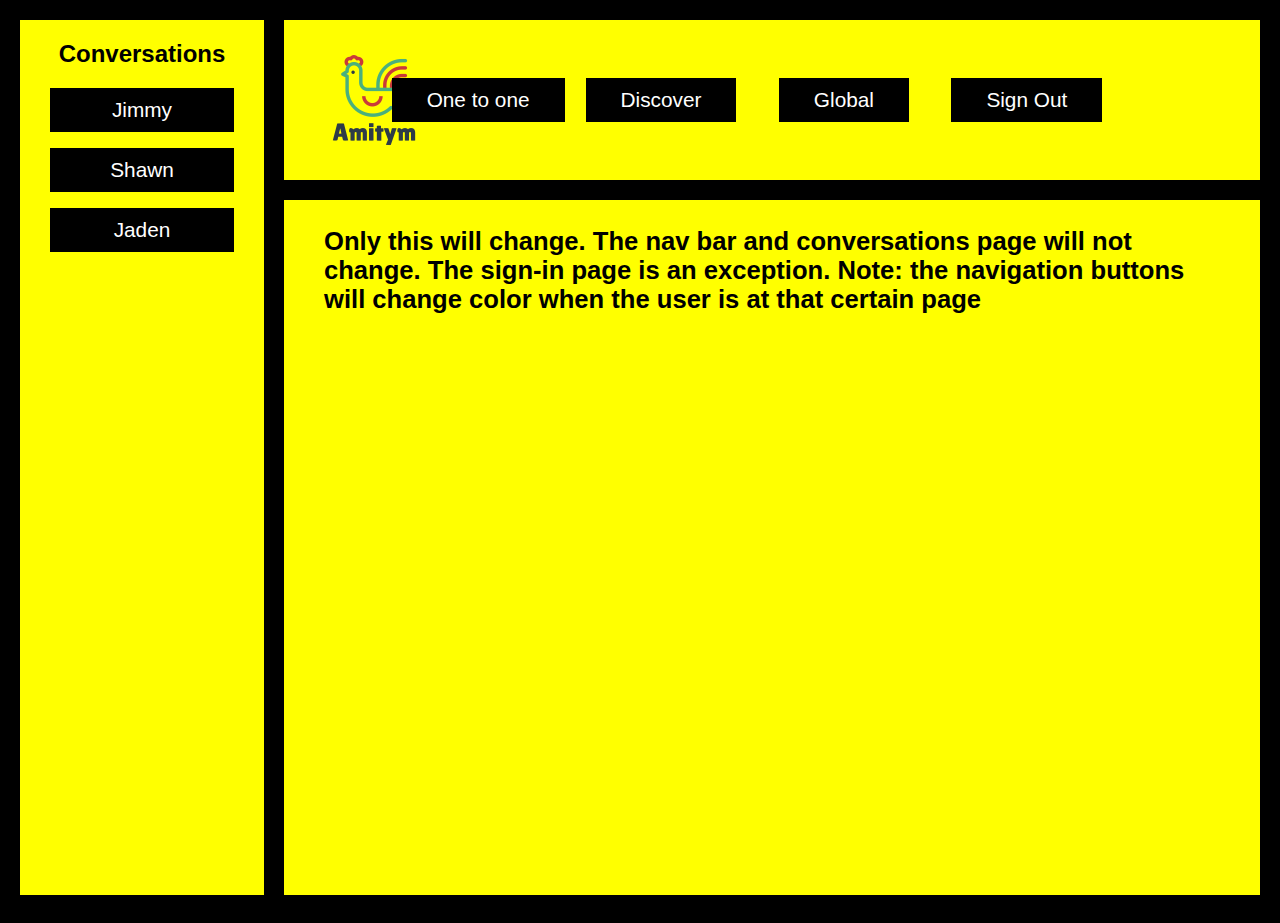
<file: eee.html>
<!DOCTYPE html>
<html>
    <head>
        <meta charset="utf-8">
        <link rel= "stylesheet" href= "eee.css">
        <title> Choose N' Chat </title>
        <meta name="viewport" content="width=device-width, initial-scale=1.0">
    </head>
    <body>
            <div class="firstwrap">
                <nav>
                    <ul class="topmenu">
                        <img id="logo" src="chicken.png">
                        <li><a id="n-1" href="#"> One to one  </a></li>
                        <li><a id="n-2" href="#"> Discover </a></li>
                        <li><a id="n-3" href="#"> Global </a></li>
                        <li><a id="n-4" href= "#"> Sign Out </a></li>
                    </ul>
                </nav>
            </div>
            <div class="contain">
                <h1>Only this will change. The nav bar and conversations page will not change. The sign-in page is an exception. Note: the navigation buttons will change color when the user is at that certain page</h1>

                <div class="messagebox">
                </div>
            </div>
            <div class="secondwrap">
                <h2> Conversations</h2>
                            <p> <a href="#"> Jimmy</a></p>
                            <p> <a href="#"> Shawn</a></p>
                            <p> <a href="#"> Jaden</a></p>
            </div>
            <footer>
              <p>eeeeeeeee</p>
            </footer>
    </body>
    e
</file>
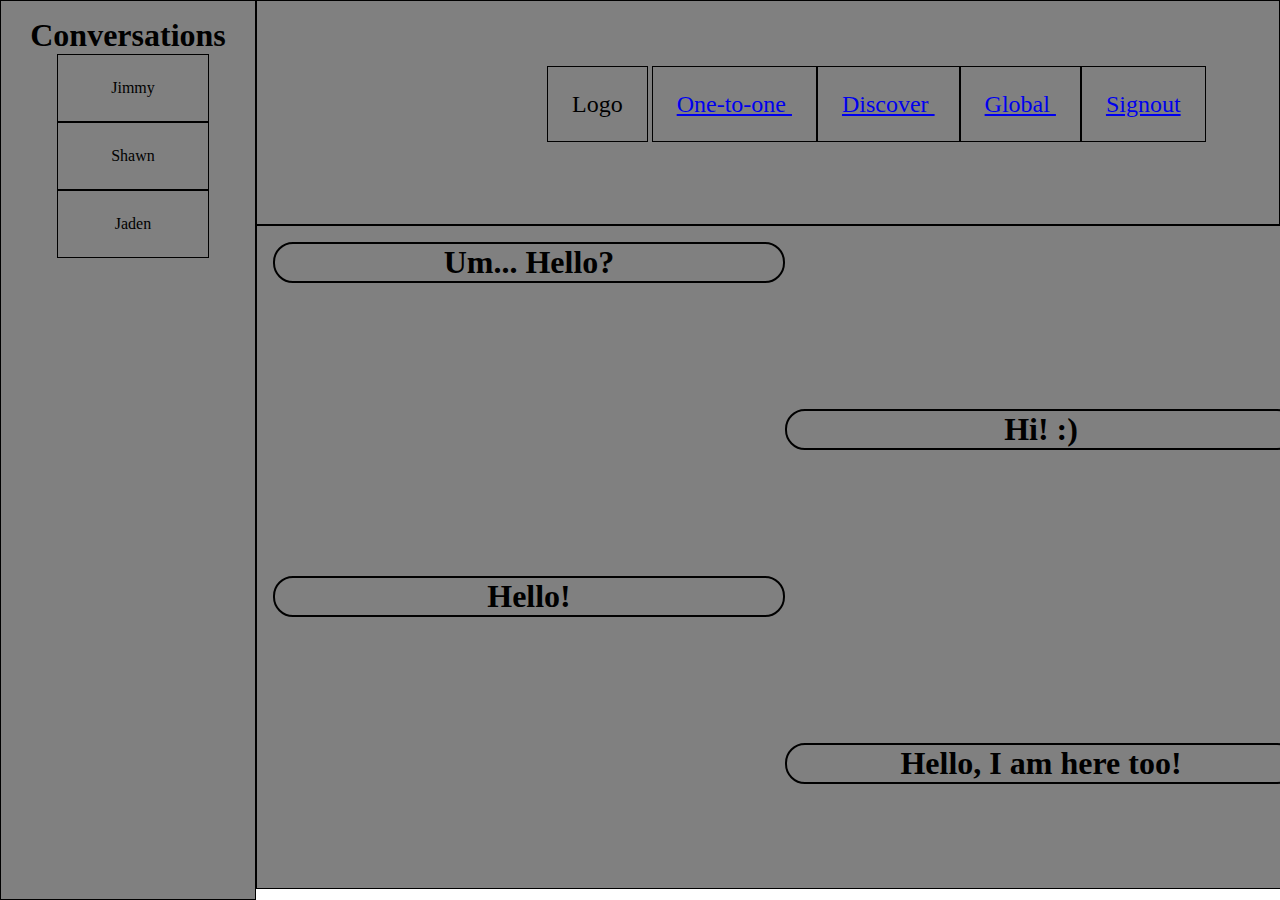
<file: Choose N' Chat Final/global.html>
<!DOCTYPE html>
<html>

<head>
	<meta charset="utf-8">
	<link rel="stylesheet" href="global.css">
	<title> Choose N' Chat </title>
	<meta name="viewport" content="width=device-width, initial-scale=1.0">
</head>
<body>
	<div class="content">
		<div class="conversations">
			<h1> Conversations</h1>
			<ul>
				<li>Jimmy</li>
				<li>Shawn</li>
				<li>Jaden</li>
			</ul>
		</div>

<div class="navigation">
	<ul>
		<li> Logo</li>
			<li> <a href= "one2one.html"> One-to-one </a> </li>
			<li> <a href= "discover.html"> Discover </a> </li>
			<li> <a href= "global.html"> Global </a> </li>
			<li> <a href= "#"> Signout </a> </li>
	</ul>
</div>
<div class="users">
  <div class="firstmessage"><h1> Um... Hello? </h1> </div>
  <div class="reply"><h1> Hi! :)</h1></div>
  <div class="secondmessage"><h1> Hello!</h1> </div>
  <div class="secondreply"><h1> Hello, I am here too!</h1> </div>
  <div class="thirdmessage"><h1> Hmm, what do you guys wanna talk about?</h1> </div>
  <div class="thirdreply"><h1> I wanna talk about school. I hate it.</h1> </div>
  <div class="fourthmessage"><h1> Really? I love school!</h1> </div>
  <div class="fourtreply"><h1> Same, I enjoy learning. What don't you like about it?</h1> </div>
  <div class="fifthmessage"><h1> Dude, there just is too much work</h1> </div>
  <div class="fifthreply"><h1> You really think so? I think if you manage your time, and get the help you need, it's fine</h1> </div>
  <div class="sixthmessage"><h1> I agree, and maybe if you guys have discord, we could get in contact later and help each other study.</h1> </div>
  <div class="sixthreply"><h1> My discord username and ID is Bubble#2359</h1> </div>
  <div class="seventhmessage"><h1> Sure, that would help. Mine is Cookie#5203</h1> </div>
  <div class="seventhreply"><h1> Yeah, I can help too. Mine is Skybluu#3978</h1> </div>
	<div class="typehere">
		<form>
			<input>
			<button> Submit </button>
		</form>
  </div>
		</div>
	</div>
</body>
</html>
</file>
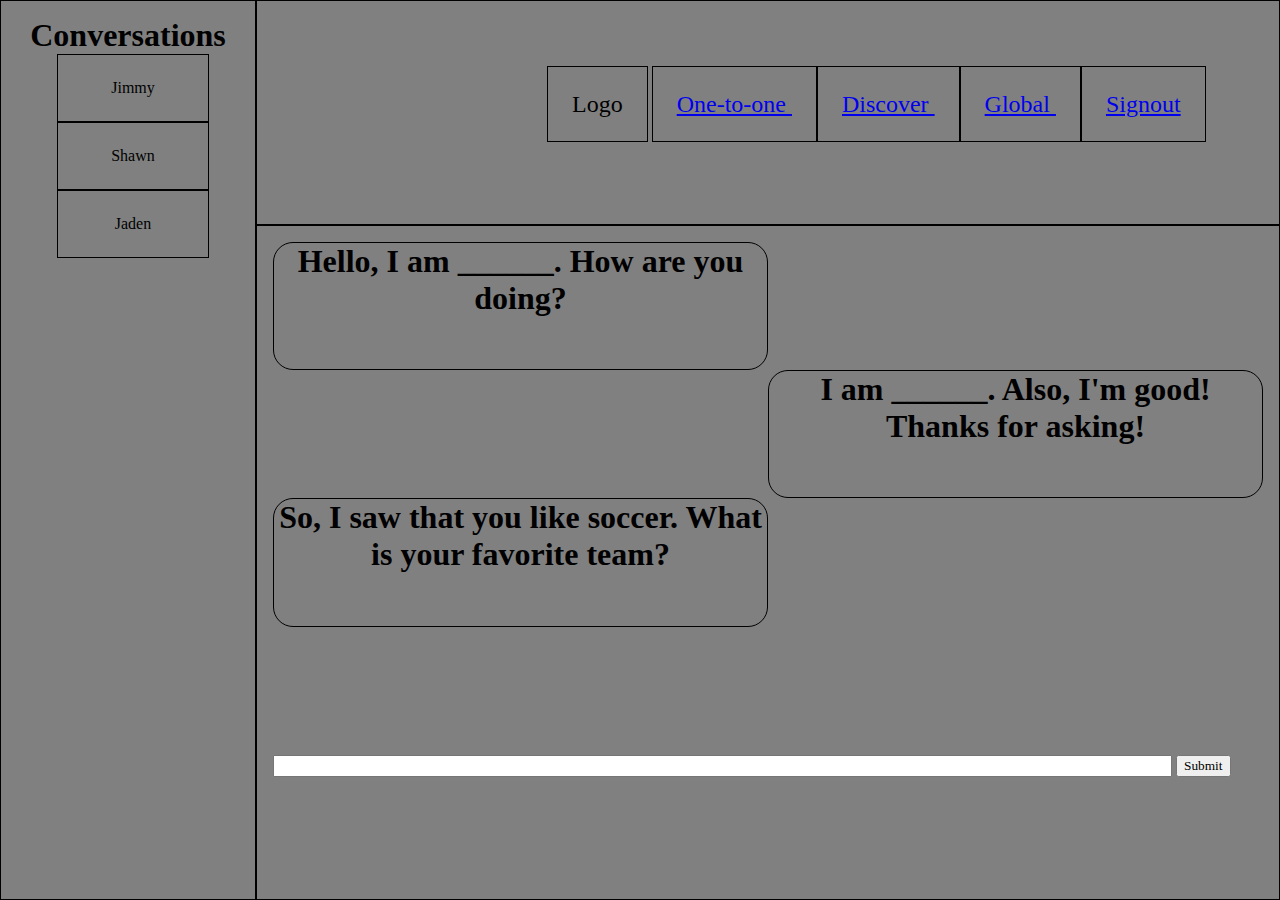
<file: Choose N' Chat Final/one2one.html>
<!DOCTYPE html>
<html>

<head>
	<meta charset="utf-8">
	<link rel="stylesheet" href="one2one.css">
	<title> Choose N' Chat </title>
	<meta name="viewport" content="width=device-width, initial-scale=1.0">
</head>
<body>
	<div class="content">
		<div class="conversations">
			<h1> Conversations</h1>
			<ul>
				<li>Jimmy</li>
				<li>Shawn</li>
				<li>Jaden</li>
			</ul>
		</div>

		<div class="navigation">
			<ul>
				<li> Logo</li>
			<li> <a href= "one2one.html"> One-to-one </a> </li>
					<li> <a href= "discover.html"> Discover </a> </li>
					<li> <a href= "global.html"> Global </a> </li>
					<li> <a href= "#"> Signout </a> </li>
			</ul>
        </div>
        <div class="users">
          <div class="firstmessage"><h1> Hello, I am ______. How are you doing? </h1> </div>
          <div class="reply"><h1> I am ______. Also, I'm good! Thanks for asking!</h1></div>
          <div class="secondmessage"><h1> So, I saw that you like soccer. What is your favorite team?</h1> </div>
          <div class="typehere">
            <form>
			  <input>
			  <button>
				  Submit
			  </button>
              </form>
		</div>
	</div>
</body>
</html>
</file>
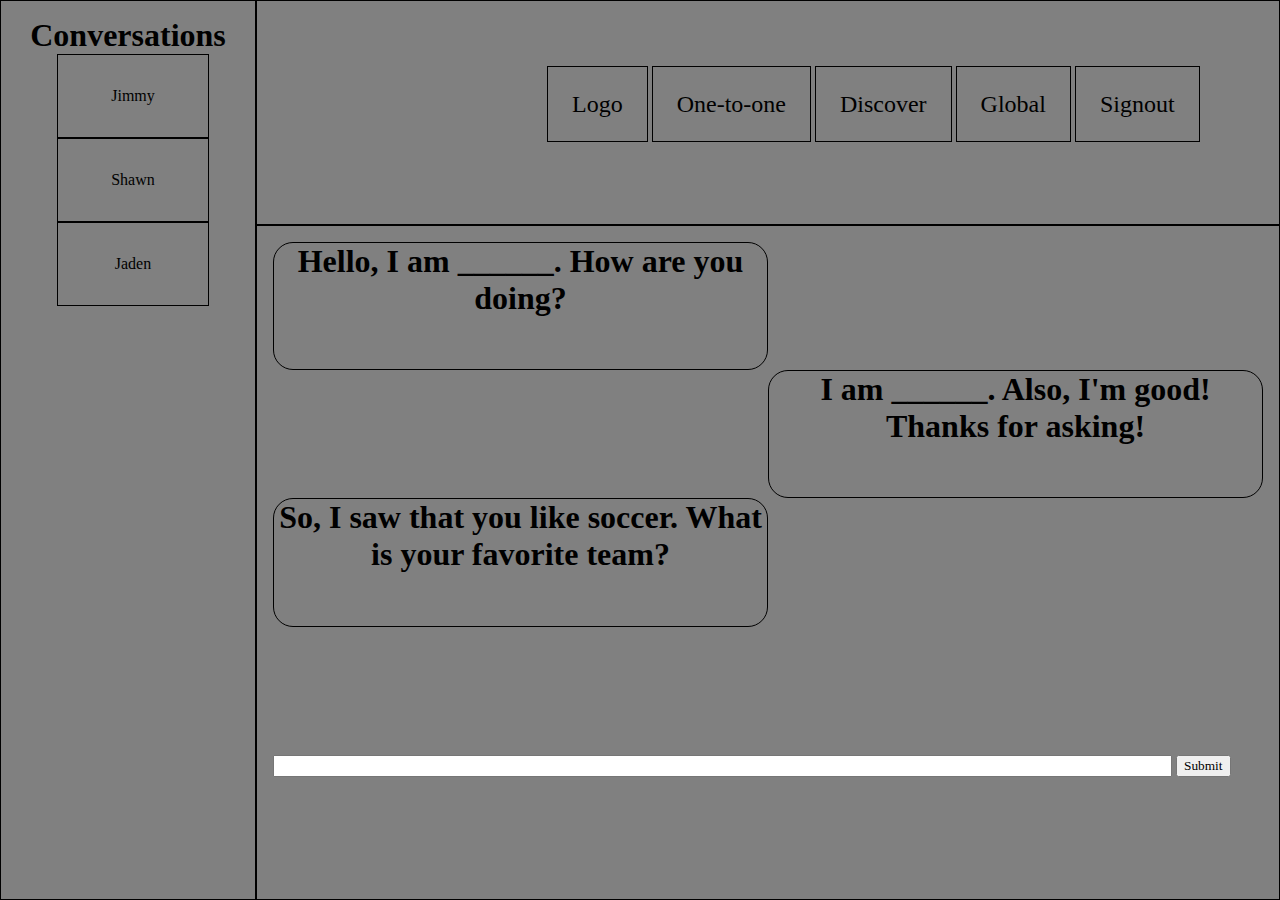
<file: one2one/one2one.html>
<!DOCTYPE html>
<html>

<head>
	<meta charset="utf-8">
	<link rel="stylesheet" href="one2one.css">
	<title> Choose N' Chat </title>
	<meta name="viewport" content="width=device-width, initial-scale=1.0">
</head>
<body>
	<div class="content">
		<div class="conversations"> 
			<h1> Conversations</h1>
			<ul>
				<li>Jimmy</li>
				<li>Shawn</li>
				<li>Jaden</li>
			</ul>
		</div>

		<div class="navigation"> 
			<ul>
				<li> Logo</li>
				<li> One-to-one</li>
				<li>Discover</li>
				<li>Global</li>
				<li>Signout</li>
			</ul>
        </div>	
        <div class="users">
          <div class="firstmessage"><h1> Hello, I am ______. How are you doing? </h1> </div>		
          <div class="reply"><h1> I am ______. Also, I'm good! Thanks for asking!</h1></div> 	
          <div class="secondmessage"><h1> So, I saw that you like soccer. What is your favorite team?</h1> </div>		
          <div class="typehere"> 
            <form>
			  <input>
			  <button> 
				  Submit
			  </button>	
              </form>
		</div>
	</div>
</body>
</html>
</file>
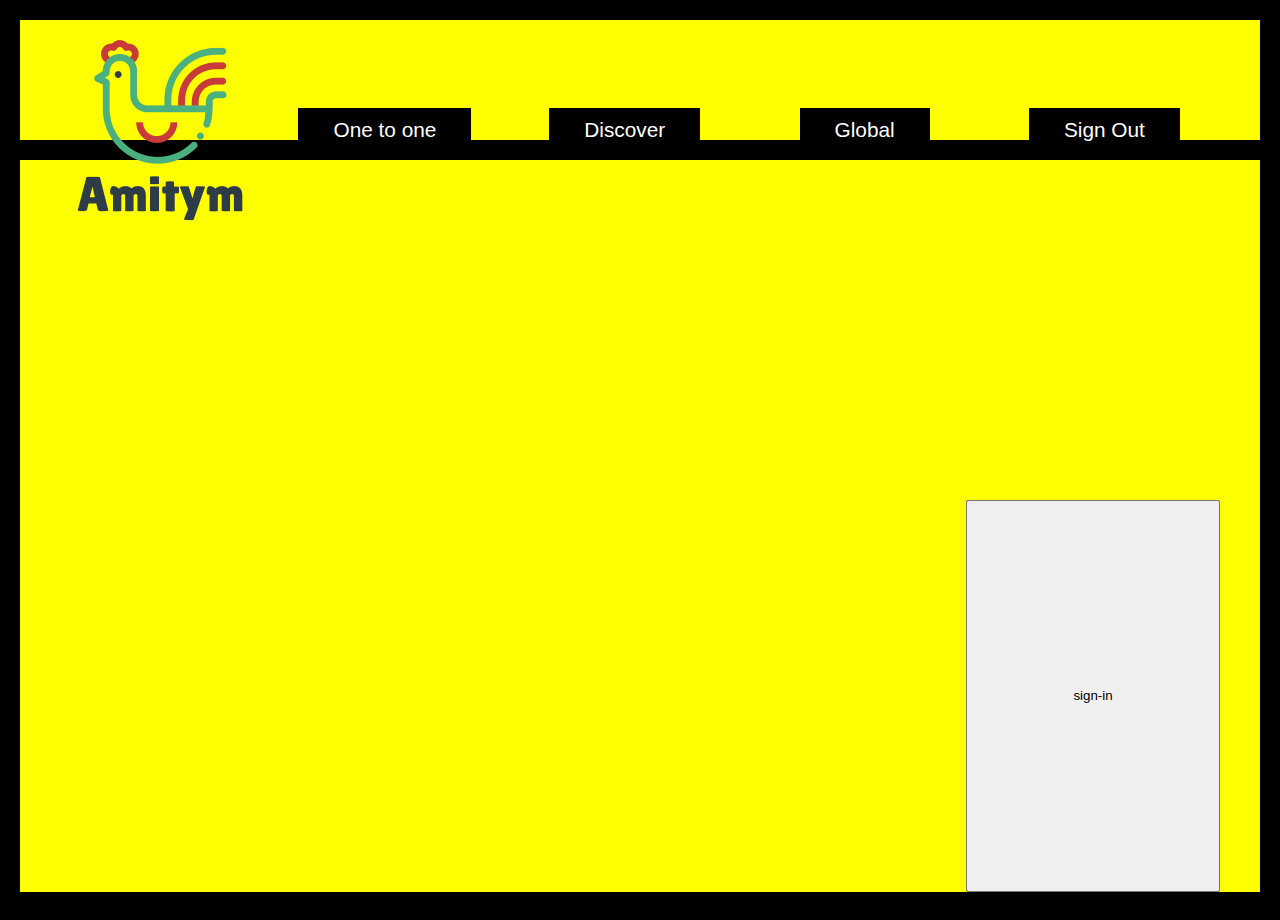
<file: sign-in/sign-in.html>
<!DOCTYPE html>
<html>
    <head>
        <meta charset="utf-8">
        <link rel= "stylesheet" href= "sign-in.css">
        <title> Choose N' Chat </title>
        <meta name="viewport" content="width=device-width, initial-scale=1.0">
    </head>
    <body>
            <div class="firstwrap">
                <nav>
                    <ul class="topmenu">
                        <img id="logo" src="../chicken.png">
                        <li><a id="n-1" href="#"> One to one  </a></li>
                        <li><a id="n-2" href="#"> Discover </a></li>
                        <li><a id="n-3" href="#"> Global </a></li>
                        <li><a id="n-4" href= "#"> Sign Out </a></li>
                    </ul>
                </nav>
            </div>
            <div class="contain">
                <form class="sign-in-form" action="sign-in.js">
                  <h1 id="tab-1">Sign-In</h1>
                  <h1 id="tab-2">Sign-Up</h1>

                  <label id="l-username" for="username">Username:</label>
                  <input type="text" id="username">
                  
                  <label id="l-email" for="email">Email:</label>
                  <input type="email" id="email">

                  <label id="l-password" for="password">Password:</label>
                  <input type="password" id="password">

                  <label id="l-confirm-password" for="confirm-password">Confirm Password:</label>
                  <input type="password" id="confirm-password">
                  
                  <p id="lost">Lost your username or password? <a href="#">Click here</a></p>

                  <input type="submit" id="submit-button"  value="sign-in">
                </form> 



                <div class="messagebox">
                </div>
            </div>
            <div class="secondwrap">
                <h2> Conversations</h2>
                            <p> <a href="#"> Jimmy</a></p>
                            <p> <a href="#"> Shawn</a></p>
                            <p> <a href="#"> Jaden</a></p>
            </div>
            <footer>
              <p>eeeeeeeee</p>
            </footer>
    </body>
    e
</file>
<file: eee.css>
html {
  background-color: black;
  margin: 0;
  font-family: sans-serif;
  height: 100%;
}
.firstwrap, .contain, .secondwrap {
  background-color: yellow;
}

body {
  display: grid;
  grid-template-columns: 0.5fr 2fr;
  grid-template-rows: 0.7fr 3fr 15px;
  grid-gap: 20px;
  height: 100%;
  grid-template-areas:
    "conversations nav"
    "conversations area"
    ". ."
}

.topmenu {
  display: grid;
  grid-template-columns: 0.5fr 1.5fr 1.5fr 1.5fr 1.5fr 0.2fr;
  grid-gap: 10px;
  grid-template-areas:
    "logo n-1 n-2 n-3 n-4 ."
}

.topmenu {
  list-style-type: none;
  color: white;
  height: 100px;
}
.topmenu li {
  background-color: black;
  text-align: center;
  margin: auto;
  padding: 10px;
  padding-left: 35px;
  padding-right: 35px;
}
.topmenu li:hover {
  cursor: pointer;
  background: #ffffef;
}
.topmenu a {
  text-decoration: none;
  color: white;
  font-size: 1.3em;
}
#logo {
  height: 100%;
  overflow: auto;
}
.topmenu {
  position: absolute;
  top: 50%;
  transform: translateY(-50%);
  margin-top: 0;
}

.firstwrap {
  position: relative;
}
.contain {
  height: 100%;
  padding-top: 10px;
  padding-left: 40px;
  padding-right: 40px;
  font-size: 0.8em;
}


.secondwrap {
  text-align: center;
  height: 100%;
  padding-bottom: 10px;
}
.secondwrap p {
  background-color: black;
  padding: 10px;
  margin-left: 30px;
  margin-right: 30px;
}
.secondwrap a {
  text-decoration: none;
  color: white;
  font-size: 1.3em;
}
.secondwrap p:hover {
  cursor: pointer;
  background: #ffffef;
}


body {
  margin-top: 20px;
  margin-bottom: 20px;
  margin-left: 20px;
  margin-right: 20px;
}
footer {
  color: white;
  display: none;
}


/*grid declarations*/
.firstwrap {
  grid-area: nav;
}
.contain {
  grid-area: area;
}
.secondwrap {
  grid-area: conversations;
}

#n-1{
  grid-area: n-1;
}
#n-2{
  grid-area: n-2;
}
#n-3{
  grid-area: n-3;
}
#n-4{
  grid-area: n-4;
}
#n-4{
  grid-area: n-4;
}

.topmenu {
  grid-area: navigation;
}
#logo {
  grid-area: logo;
}
footer {
  grid-area: footer;
}
e
</file>
<file: Choose N' Chat Final/global.css>
*{
  font-family:cursive;
  margin:0;
}
html {
  overflow: hidden;
}
.content{
  height:100vh;
  display:grid;
  grid-template-columns: repeat(5, 1fr);
  grid-template-rows: repeat(4, 1fr);
}
.conversations{
border: solid 1px black;
text-align: center;
background-color:gray;
grid-row: 1/5;
grid-column: 1/2;
padding:1em;

}
.conversations li{
  list-style: none;
  padding: 1.5em;
  border: solid 1px black;
 text-align: center;
 margin-right:30px;
}
.conversations li:hover{
  background:rgb(141, 140, 139);
}
.navigation{

border: solid 1px black;
background-color: gray;
grid-column:2/7;
padding:1em;
padding-top:90px;
padding-left:250px;
}
.navigation li{
  font-size: 150%;
  list-style: none;
  display:inline;
  border: solid 1px black;
  padding:1em;
}
.navigation li:hover{
  background:rgb(141, 140, 139);
}
.users{
  border: solid 1px black;
  background-color:gray;
  padding:1em;
  display:grid;
  grid-template-columns: 1fr 1fr 1fr 1fr;
  grid-row-gap: 20%;
  height: 280%;
  width: 400%;
  grid-template-areas:
    "firstmessage firstmessage . ."
    ". . reply reply "
    "secondmessage secondmessage . ."
    " . . secondreply secondreply"
    "thirdmessage thirdmessage . ."
    "thirdreply thirdreply . ."
    "fourthmessage fourthmessage . ."
    "fourtreply fourtreply . ."
    "fifthmessage fifthmessage . ."
    ". . fifthreply fifthreply "
    "sixthmessage sixthmessage . ."
    "sixthreply sixthreply . ."
    "seventhmessage seventhmessage . ."
    "seventhreply seventhreply . ."
    "input input input submit"
}
li{
  list-style:none;
  text-align:center;
  border:solid 1px black;
}
.users:not(html) {
overflow-y: scroll;
}


.users div {
}

.firstmessage {
grid-area: firstmessage;
border:solid 2px black;
border-radius:20px;
text-align: center;
}

.reply {
grid-area: reply;
border:solid 2px black;
border-radius:20px;
text-align: center;
}

.secondmessage {
grid-area: secondmessage;
border:solid 2px black;
border-radius:20px;
text-align: center;
}
.secondreply {
grid-area: secondreply;
border:solid 2px black;
border-radius:20px;
text-align: center;
}
.thirdmessage {
grid-area: thirdmessage;
border:solid 2px black;
border-radius:20px;
text-align: center;
}
.thirdreply {
grid-area: thirdreply;
border:solid 2px black;
border-radius:20px;
text-align: center;
}
.fourthmessage {
grid-area: fourthmessage;
border:solid 2px black;
border-radius:20px;
text-align: center;
}
.fourtreply {
grid-area: fourtreply;
border:solid 2px black;
border-radius:20px;
text-align: center;
}
.fifthmessage {
grid-area: fifthmessage;
border:solid 2px black;
border-radius:20px;
text-align: center;
}
.fifthreply {
grid-area: fifthreply;
border:solid 2px black;
border-radius:20px;
text-align: center;
}
.sixthmessage {
grid-area: sixthmessage;
border:solid 2px black;
border-radius:20px;
text-align: center;
}
.sixthreply {
grid-area: sixthreply;
border:solid 2px black;
border-radius:20px;
text-align: center;
}
.seventhmessage {
grid-area: seventhmessage;
border:solid 2px black;
border-radius:20px;
text-align: center;
}
.seventhreply {
grid-area: seventhreply;
border:solid 2px black;
border-radius:20px;
text-align: center;
}

.typehere{
  grid-area:input;
}
input{
  width:90%;
}
button{
  grid-area:input;
}
</file>
<file: Choose N' Chat Final/one2one.css>
*{
  font-family:cursive;
  margin:0;
}

.content{
  height:100vh;
  display:grid;
  grid-template-columns: repeat(5, 1fr);
  grid-template-rows: repeat(4, 1fr);
}
.conversations{
border: solid 1px black;
text-align: center;
background-color:gray;
grid-row: 1/5;
grid-column: 1/2;
padding:1em;

}
.conversations li{
  list-style: none;
padding: 1.5em;
  border: solid 1px black;
 text-align: center;
 margin-right:30px;
}
.conversations li:hover{
  background:rgb(141, 140, 139);
}
.navigation{

border: solid 1px black;
background-color: gray;
grid-column:2/7;
padding:1em;
padding-top:90px;
padding-left:250px;
}
.navigation li{
  font-size: 150%;
  list-style: none;
  display:inline;
  border: solid 1px black;
  padding:1em;
  text-decoration: none;
}
.navigation li:hover{
  background:rgb(141, 140, 139);
}
.users{
  border: solid 1px black;
  background-color:gray;
  grid-row: 2/5;
  grid-column: 2/7;
  padding:1em;
  display:grid;
  grid-template-columns: repeat(2, 1fr);
  grid-template-rows: repeat(5, 1fr);
}
li{
  list-style:none;
  text-align:center;
  border:solid 1px black;
}
.firstmessage{
  grid-row:1/2;
  grid-column:1/2;
  border:solid 1px black;
  border-radius:20px;
  text-align: center;
}
.reply{
  grid-row:2/3;
  grid-column:2/3;
  border:solid 1px black;
  border-radius:20px;
  text-align: center;
}
.secondmessage{
  grid-row:3/4;
  grid-column:1/2;
  border:solid 1px black;
  border-radius:20px;
  text-align: center;
}
.typehere{
  grid-row: 5;
  grid-column: 1/3;

}

input{
  width:90%;
}
</file>
<file: one2one/one2one.css>
*{
  font-family:cursive;
  margin:0;
}

.content{
  height:100vh;
  display:grid;
  grid-template-columns: repeat(5, 1fr);
  grid-template-rows: repeat(4, 1fr); 
}
.conversations{
border: solid 1px black;
text-align: center;
background-color:gray;
grid-row: 1/5;
grid-column: 1/2;
padding:1em;

}
.conversations li{
  list-style: none;
  padding:2em;
  border: solid 1px black;
 text-align: center;
 margin-right:30px;
}
.conversations li:hover{
  background:rgb(141, 140, 139);
}
.navigation{

border: solid 1px black;
background-color: gray;
grid-column:2/7;
padding:1em;
padding-top:90px;
padding-left:250px;
}
.navigation li{
  font-size: 150%;
  list-style: none;
  display:inline;
  border: solid 1px black;
  padding:1em;
}
.navigation li:hover{
  background:rgb(141, 140, 139);
}
.users{
  border: solid 1px black;
  background-color:gray;
  grid-row: 2/5;
  grid-column: 2/7;
  padding:1em;
  display:grid;
  grid-template-columns: repeat(2, 1fr);
  grid-template-rows: repeat(5, 1fr);
}
li{
  list-style:none;
  text-align:center;
  border:solid 1px black;
}
.firstmessage{
  grid-row:1/2;
  grid-column:1/2;
  border:solid 1px black;
  border-radius:20px;
  text-align: center;
}
.reply{
  grid-row:2/3;
  grid-column:2/3;
  border:solid 1px black;
  border-radius:20px;
  text-align: center;
}
.secondmessage{
  grid-row:3/4;
  grid-column:1/2;
  border:solid 1px black;
  border-radius:20px;
  text-align: center;
}
.typehere{
  grid-row: 5;
  grid-column: 1/3;
 
}

input{
  width:90%;
}
</file>
<file: sign-in/sign-in.css>
html {
  background-color: black;
  margin: 0;
  font-family: sans-serif;
  height: 100%;
}
.firstwrap, .contain, .secondwrap {
  background-color: yellow;
}

body {
  display: grid;
  grid-template-columns: 0.5fr 2fr;
  grid-template-rows: 0.5fr 3fr;
  grid-gap: 20px;
  height: 100%;
  grid-template-areas:
    "nav nav"
    "area area"
}

.topmenu {
  display: grid;
  grid-template-columns: 0.5fr 1.5fr 1.5fr 1.5fr 1.5fr 0.2fr;
  grid-gap: 10px;
  grid-template-areas:
    "logo n-1 n-2 n-3 n-4 ."
}

.topmenu {
  list-style-type: none;
  color: white;
  height: 100px;
}
.topmenu li {
  background-color: black;
  text-align: center;
  margin: auto;
  padding: 10px;
  padding-left: 35px;
  padding-right: 35px;
}
.topmenu li:hover {
  cursor: pointer;
  background: #ffffef;
}
.topmenu a {
  text-decoration: none;
  color: white;
  font-size: 1.3em;
}
#logo {
  height: 100%;
  margin-top: 0;
}
.topmenu {
  position: absolute;
  top: 50%;
  transform: translateY(-50%);
  margin-top: 0;
}

.firstwrap {
  margin: 0;
  padding: 0;
  height: 100%;
  position: relative;
}
.contain {
  height: 100%;
  padding-top: 10px;
  padding-left: 40px;
  padding-right: 40px;
  font-size: 0.8em;
}


.secondwrap {
  text-align: center;
  height: 100%;
  padding-bottom: 10px;
  display: none;
}
.secondwrap p {
  background-color: black;
  padding: 10px;
  margin-left: 30px;
  margin-right: 30px;
}
.secondwrap a {
  text-decoration: none;
  color: white;
  font-size: 1.3em;
}
.secondwrap p:hover {
  cursor: pointer;
  background: #ffffef;
}


body {
  margin-top: 20px;
  margin-bottom: 20px;
  margin-left: 20px;
  margin-right: 20px;
}
footer {
  color: white;
  display: none;
}


/*grid declarations*/
.firstwrap {
  grid-area: nav;
}
.contain {
  grid-area: area;
}
.secondwrap {
  grid-area: conversations;
}

#n-1{
  grid-area: n-1;
}
#n-2{
  grid-area: n-2;
}
#n-3{
  grid-area: n-3;
}
#n-4{
  grid-area: n-4;
}
#n-4{
  grid-area: n-4;
}

.topmenu {
  grid-area: navigation;
}
#logo {
  grid-area: logo;
}
footer {
  grid-area: footer;
}


/*new page additions*/
.sign-in-form {
  display: grid;
  grid-template-columns: 0.5fr 0.5fr 0.5fr 0.5fr;
  height: 100%;
  width: 100%;
  grid-template-areas:
    "tab-1 tab-1 tab-2 tab-2"
    "l-username l-username . ."
    "username username username username"
    "l-email l-email . ."
    "email email email email"
    "l-password l-password . ."
    "password password password password"
    "l-confirm-password l-confirm-password . ."
    "confirm-password confirm-password confirm-password confirm-password"
    ". . . lost"
    ". submit-button ."
}

#tab-1 {
  grid-area: tab-1;
}
#tab-2 {
  grid-area: tab-2;
}

#l-username {
  grid-area: l-username;
}
#username {
  grid-area:username;
}
                  
#l-email {
  grid-area: l-email;
}
#email {
  grid-area: email;
}

#l-password {
  grid-area: l-password;
}
#password {
  grid-area: password;
}

#l-confirm-password {
  grid-area: l-confirm-password;
}
#confirm-password {
  grid-area: confirm-password;
}
                  
#lost {
  grid-area: lost;
}

#submit-button {
  grid-area: submit-button;
}
#submit-button:not(contain) {
  display: block;
}
e
</file>
